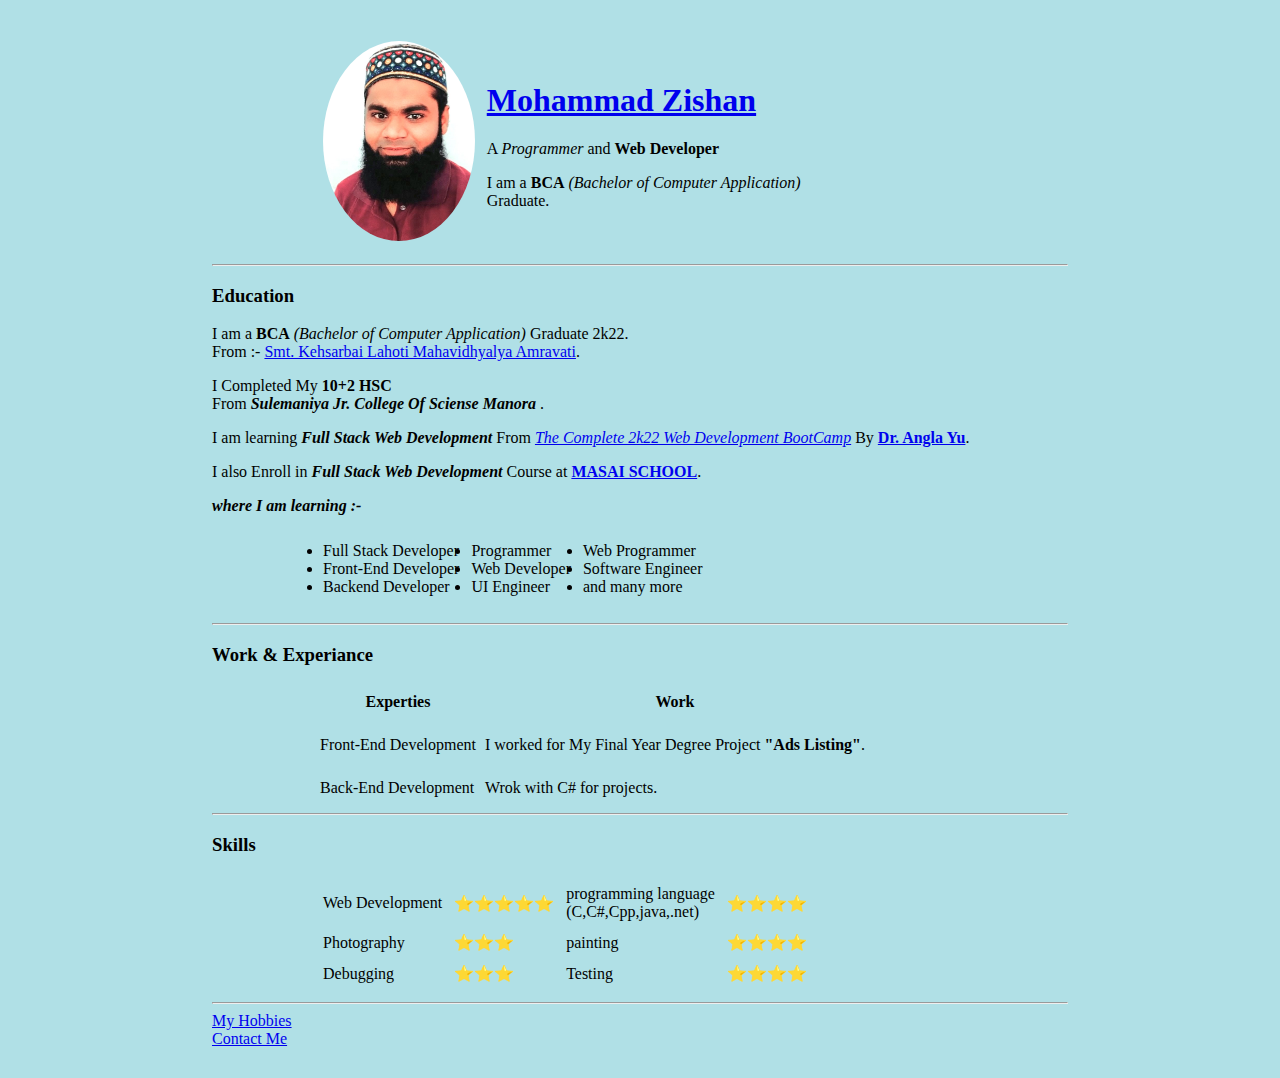
<file: index.html>
<!DOCTYPE html>
<html lang="en">

<head>
  <meta charset="UTF-8">
  <meta name="viewport" content="width=device-width, initial-scale=1.0">
  <meta http-equiv="X-UA-Compatible" content="ie=edge">
  <link rel="stylesheet" href="css\index.css">
  <title> ❣ Zishan Personl Site ❣</title>
</head>

<body style="margin:10px 15% 10px 15%; padding : 20px; background-color: powderblue;">
  <form class="" action="index.html" method="post">
    <!-- image tag -->
    <table cellspacing="10px" style="width: 500px; aling:center">
      <tr>
        <td>
          <img style="height:200px; border-radius: 50%;" src="imgs\picture 2.jpg" alt="Zishan Profile Picture">
        </td>
        <td>
          <!--//level 1 heading tag-->
          <h1> <a
              href="https://www.google.com/search?q=Mohammad+Zishan+Shaikh+Atique&rlz=1C1VDKB_enIN1004IN1004&sxsrf=ALiCzsZfmyjP8ZSbq5lw0xaoBSLd4CQs-A%3A1658043198632&ei=PrvTYtmUJtGTseMP_rSbiAI&ved=0ahUKEwjZq4GftP_4AhXRSWwGHX7aBiEQ4dUDCA4&uact=5&oq=Mohammad+Zishan+Shaikh+Atique&gs_lcp=Cgdnd3Mtd2l6EAMyBAgjECc6BwgjELACECdKBAhBGAFKBAhGGABQ6ANY2FZgxHVoAXAAeACAAbgIiAGFJZIBDzAuMS4xLjAuMi4xLjIuMZgBAKABAcABAQ&sclient=gws-wiz">Mohammad
              Zishan</a></h1>
          <!--// paragraph tag -->
          <p>A <em> Programmer</em> and <strong>Web Developer</strong> </p>
          <p>I am a <strong>BCA</strong> <em>(Bachelor of Computer Application)</em> Graduate.</p>
        </td>

      </tr>
    </table>
    <hr>
  </form>
  <h3>Education</h3>
  <p>I am a <strong>BCA</strong> <em>(Bachelor of Computer Application)</em> Graduate 2k22. <br> From :- <a href="https://klmvamravati.in/">Smt. Kehsarbai Lahoti Mahavidhyalya Amravati</a>.</p>
  <p>I Completed My <strong>10+2 HSC</strong> <br> From <em> <strong>Sulemaniya Jr. College Of Sciense Manora</strong></em> .</p>
  <p>I am learning <strong> <em>Full Stack Web Development</em> </strong> From <em> <a href="https://www.udemy.com/course/the-complete-web-development-bootcamp/">The Complete 2k22 Web Development BootCamp</a></em> By <strong>
      <a href="https://twitter.com/yu_angela?lang=en">Dr. Angla Yu</a></strong>.</p>
  <p>I also Enroll in <strong><em>Full Stack Web Development</em></strong> Course at <strong><a href="https://www.masaischool.com/">MASAI SCHOOL</a></strong>. </p>
  <p> <em> <strong>where I am learning :-</strong> </em>
  <table cellspacing="10px">
    <tr>
      <td>
        <li>Full Stack Developer</li>
        <li>Front-End Developer</li>
        <li>Backend Developer</li>
      </td>
      <td>
        <li>Programmer</li>
        <li>Web Developer</li>
        <li>UI Engineer</li>
      </td>
      <td>
        <li>Web Programmer</li>
        <li>Software Engineer</li>
        <li>and many more</li>
      </td>
    </tr>
  </table>
  </ul>
  </p>
  <hr>
  <h3>Work & Experiance</h3>
  <table cellspacing="7px">
    <thead>
      <tr>
        <th>Experties</th>
        <th>Work</th>
      </tr>
    </thead>
    <tbody>
      <tr>
        <td>Front-End Development</td>
        <td>
          <p>I worked for My Final Year Degree Project <strong>"Ads Listing"</strong>.</p>
        </td>
      </tr>
      <tr>
        <td>Back-End Development</td>
        <td>Wrok with C# for projects.</td>
      </tr>
    </tbody>
  </table>
  <hr>
  <h3>Skills</h3>
  <table cellspacing="10px">
    <tbody>
      <tr>
        <td>Web Development</td>
        <td>⭐⭐⭐⭐⭐</td>
        <td>programming language <br>(C,C#,Cpp,java,.net)</td>
        <td>⭐⭐⭐⭐</td>
      </tr>
      <tr>
        <td>Photography</td>
        <td>⭐⭐⭐</td>
        <td>painting</td>
        <td>⭐⭐⭐⭐</td>
      </tr>
      <tr>
        <td> Debugging</td>
        <td>⭐⭐⭐</td>
        <td>Testing</td>
        <td>⭐⭐⭐⭐</td>
      </tr>
    </tbody>
  </table>
  <hr>
  <a href="html source file\Hobbies.html" target="_blank">
    My Hobbies
  </a><br>
  <a href="html source file\Contactme.html" target="_blank">
    Contact Me
  </a>
</body>

</html>
</file>
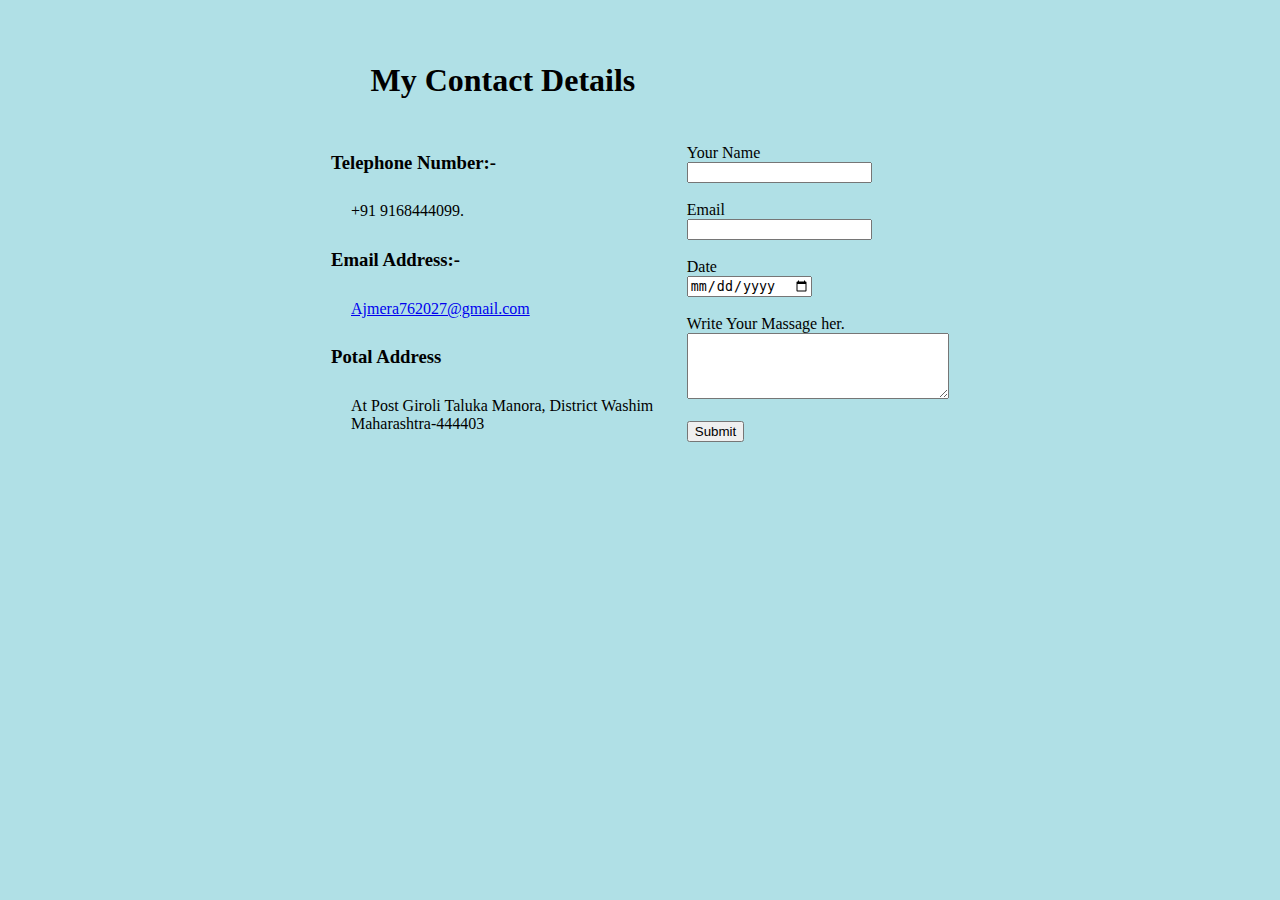
<file: html source file/Contactme.html>
<!DOCTYPE html>
<html lang="en" dir="ltr">

<head>
  <meta charset="utf-8">
  <title>Contact Me</title>
</head>

<body style="margin:10px 300px 20px 300px; padding : 20px; background-color: powderblue;">

  <table cellspacing="10px">
    <thead>
      <tr>
        <th>
          <h1>My Contact Details</h1>
        </th>
      </tr>
    </thead>
    <tbody>
      <tr>
        <td>
          <h3> Telephone Number:-</h3>
          <p style="margin:10px; padding : 10px; ">+91 9168444099.</p>
          <h3>Email Address:-</h3>
          <p style="margin:10px; padding : 10px; "><a href="Ajmera762027@gmail.com">Ajmera762027@gmail.com</a></p>
          <h3>Potal Address</h3>
          <p style="margin:10px; padding : 10px; ">At Post Giroli Taluka Manora, District Washim Maharashtra-444403</p>
        </td>
        <td>
          <form class="" action="mailto:Ajmera762027@gmail.com" method="post" enctype="text/plain">
            <label>Your Name</label>
            <input type="text" name="Name" value=""><br><br>
            <label for="">Email</label><br>
            <input type="email" name="Email Address"><br><br>
            <label for="">Date</label><br>
            <input type="date" name="Date of Submition"  ><br><br>
            <label for="">Write Your Massage her.</label><br>
            <textarea name="Massage" rows="4" cols="30"></textarea><br><br>
            <input type="submit" name="">
          </form>
        </td>
      </tr>
    </tbody>
  </table>



</body>

</html>
</file>
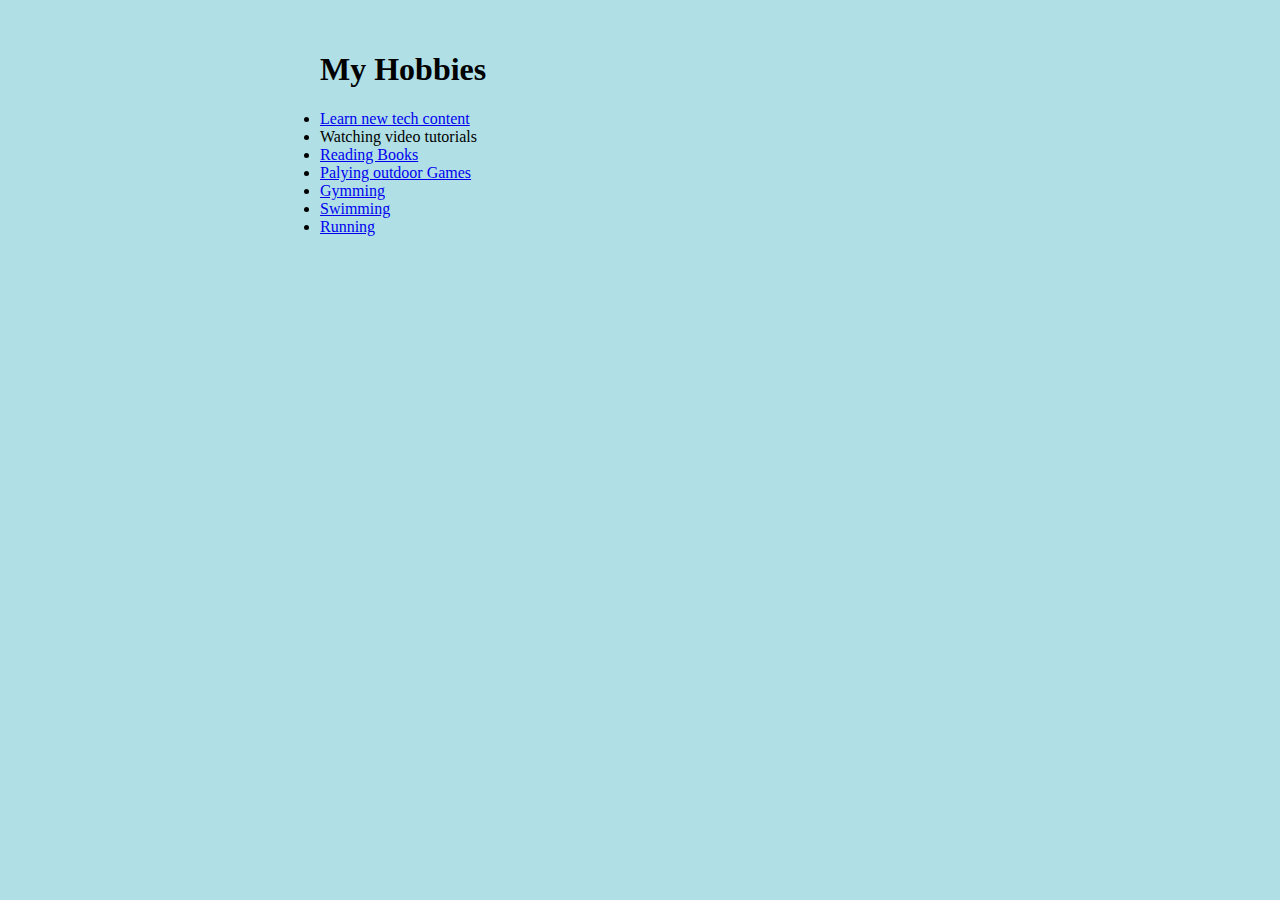
<file: html source file/Hobbies.html>
<!DOCTYPE html>
<html lang="en">

<head>
  <meta charset="UTF-8">
  <meta name="viewport" content="width=device-width, initial-scale=1.0">
  <meta http-equiv="X-UA-Compatible" content="ie=edge">
  <title>My Hobbies</title>
</head>
  <body style="margin:10px 300px 20px 300px; padding : 20px; background-color: powderblue;">
    <h1>My Hobbies</h1>
    <li><a href="https://www.geeksforgeeks.org/" target="_blank">Learn new tech content</a></li>
    <li><a href="http://tutorialspoint.com" target="_blank"></a> Watching video tutorials</li>
    <li><a href="https://www.amazon.in/Pirates-Caribbean-Sparrow-Coming-Storm/dp/1423100182" target="_blank">Reading Books</a></li>
    <li><a href="https://www.azcentral.com/story/sports/2020/04/16/u-s-soccer-federation-decides-eliminate-academy-teams-both-boys-and-girls/5138340002/" target="_blank">Palying outdoor Games</a></li>
    <li><a href="https://indoretalk.com/lifestyle-talk-10-best-forms-of-exercises-apart-from-doing-so-in-a-gym/" target="_blank">Gymming</a></li>
    <li><a href="https://www.bbc.co.uk/newsround/61083859" target="_blank">Swimming</a></li>
    <li><a target="_blank" href="https://timesofindia.indiatimes.com/life-style/health-fitness/weight-loss/weight-loss-5-best-running-workouts-to-shed-kilos/photostory/84732128.cms">Running</a></li>
  </body>
</html>
</file>
